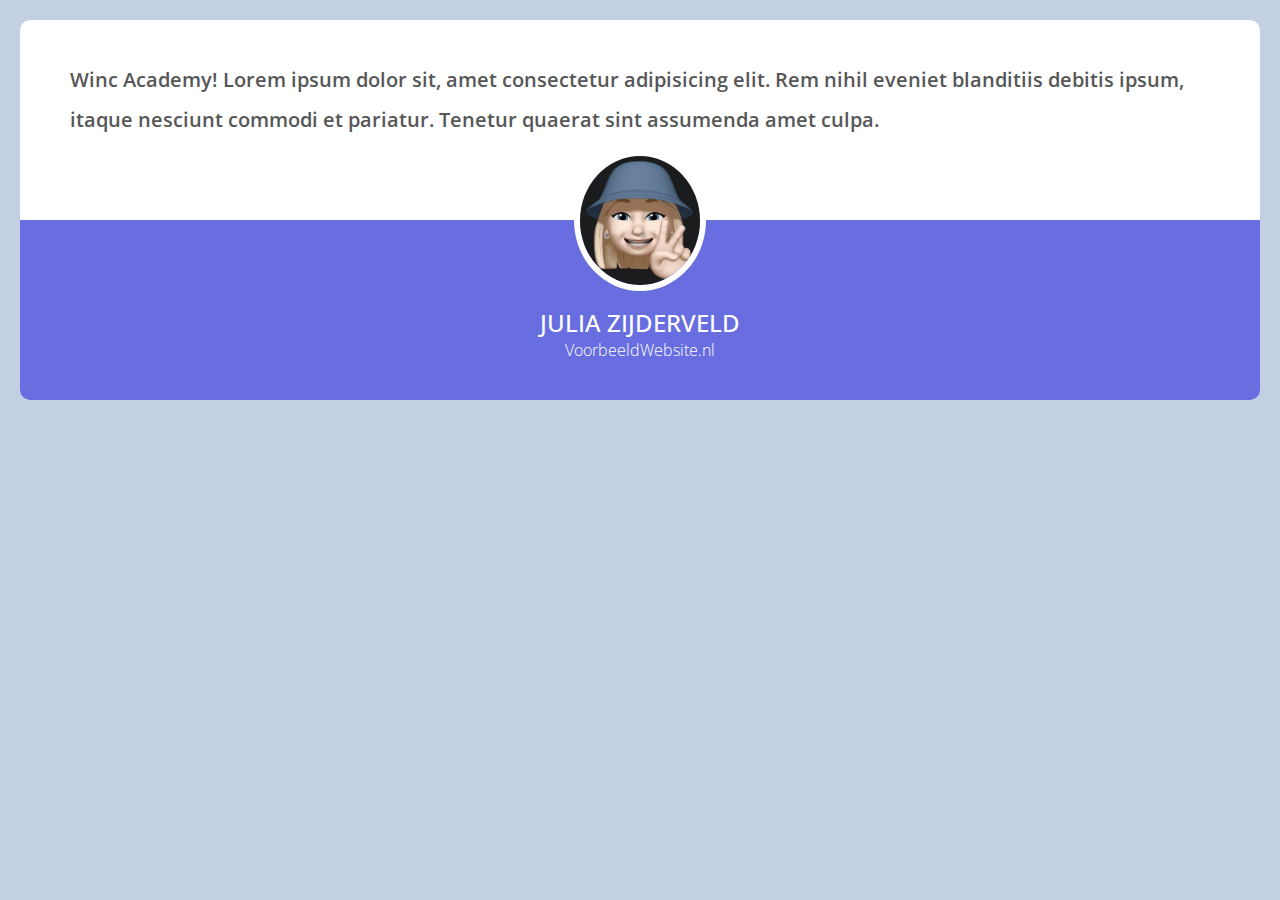
<file: Eindopdracht-Advanced-CSS/testimonial.html>
<!DOCTYPE html>
<html lang="en">
<head>
    <meta charset="UTF-8">
    <meta http-equiv="X-UA-Compatible" content="IE=edge">
    <meta name="viewport" content="width=device-width, initial-scale=1.0">
        <link rel="stylesheet" href="Styles/style.css">
        <link
            href="https://fonts.googleapis.com/css2?family=Open+Sans:ital,wght@0,300;0,400;0,600;0,800;1,300;1,600;1,800&display=swap"
            rel="stylesheet">
    <title>Testimonial</title>
</head>
<body>
            <div class="testimonial">
                <div class="testimonial__text">
                    <p>
                        Winc Academy! Lorem ipsum dolor sit, amet consectetur adipisicing elit. Rem nihil eveniet blanditiis
                        debitis ipsum, itaque nesciunt commodi et pariatur. Tenetur quaerat sint assumenda amet culpa.
                    </p>
                </div>
        
                <div class="testimonial__footer">
                    <img src="Images/Avatar.jpg" alt="Ik" />
                    <h2 class="footer__title">Julia Zijderveld</h2>
                    <h4>VoorbeeldWebsite.nl</h4>
                </div>
            </div>
</body>
</html>
</file>
<file: Eindopdracht-Advanced-CSS/Styles/style.css>
.testimonial {
  background: white;
  border-radius: 10px;
  display: -webkit-box;
  display: -ms-flexbox;
  display: flex;
  -webkit-box-orient: vertical;
  -webkit-box-direction: normal;
      -ms-flex-direction: column;
          flex-direction: column;
  min-width: 400px;
  position: relative;
}

.testimonial__text {
  color: #575757;
  font-size: 20px;
  font-weight: 600;
  line-height: 40px;
  padding: 40px 50px 80px 50px;
}

.testimonial__footer {
  color: white;
  background: #686de0;
  border-bottom-left-radius: 10px;
  border-bottom-right-radius: 10px;
  text-align: center;
  height: 180px;
}

.testimonial__footer img {
  border: 6px solid white;
  border-radius: 50%;
  width: 120px;
  -webkit-transform: translateY(-70px);
          transform: translateY(-70px);
}

.testimonial__footer h2 {
  font-weight: 500;
  text-transform: uppercase;
  margin-top: -60px;
}

.testimonial__footer h4 {
  font-weight: 200;
  color: white;
}

.grid-container {
  display: -ms-grid;
  display: grid;
  row-gap: 20px;
  -webkit-column-gap: 20px;
          column-gap: 20px;
  text-align: center;
  -ms-grid-columns: 1fr 1fr 1fr;
      grid-template-columns: 1fr 1fr 1fr;
}

.button {
  color: white;
  position: relative;
}

.portfolio-foto img {
  border-radius: 18px;
  width: 100%;
  -webkit-transition-duration: 400ms;
          transition-duration: 400ms;
  -webkit-transition-timing-function: ease-in-out;
          transition-timing-function: ease-in-out;
}

.portfolio-foto img:hover {
  cursor: pointer;
  opacity: 0;
}

.portfolio-foto img:hover + .button {
  display: inline;
}

.portfolio-foto {
  background-image: url(/Images/Background.png);
  background-position: center;
  background-size: 150%;
  border: none;
  border-radius: 10px;
  width: 100%;
  height: 99%;
}

/* MEDIA QUERIES */
@media (max-width: 768px) {
  .grid-container {
    -ms-grid-columns: 1fr 1fr;
        grid-template-columns: 1fr 1fr;
  }
}

@media (max-width: 320px) {
  .grid-container {
    -ms-grid-columns: 1fr;
        grid-template-columns: 1fr;
  }
}

.container {
  color: white;
  display: -webkit-box;
  display: -ms-flexbox;
  display: flex;
  -webkit-box-orient: vertical;
  -webkit-box-direction: normal;
      -ms-flex-direction: column;
          flex-direction: column;
  -webkit-box-pack: end;
      -ms-flex-pack: end;
          justify-content: flex-end;
  -webkit-box-align: end;
      -ms-flex-align: end;
          align-items: flex-end;
  font-size: 12px;
  width: 100vw;
  height: 100vh;
}

.btn {
  padding: 20px;
  width: 50px;
  max-height: 20px;
  -webkit-transition-duration: 300ms;
          transition-duration: 300ms;
  -webkit-transition-timing-function: ease-out;
          transition-timing-function: ease-out;
  overflow: hidden;
  text-overflow: ellipsis;
  white-space: nowrap;
}

.btn img {
  padding-right: 15px;
}

.btn:hover {
  cursor: pointer;
  display: inline;
  width: 200px;
}

.btn:hover::after {
  text-decoration: underline;
  position: relative;
  bottom: 5px;
}

.btn__container--blog {
  background: #e17b77;
}

.btn__container--blog:hover::after {
  content: "Check out my blog";
}

.btn__container--twitter {
  background: #00aced;
}

.btn__container--twitter:hover::after {
  content: "Follow me on Twitter";
}

.btn__container--linkedin {
  background: #007bb6;
}

.btn__container--linkedin:hover::after {
  content: "Connect on Linkedin";
}

.btn__container--facebook {
  background: #3b5998;
}

.btn__container--facebook:hover::after {
  content: "Like my Facebook page";
}

.btn__container--github {
  background: #333;
}

.btn__container--github:hover::after {
  content: "See my projects on Github";
}

* {
  padding: 0;
  margin: 0;
}

body {
  background: #c3cfe2;
  font-family: "Open Sans";
  padding: 20px;
  color: #1c1c49;
}

ul {
  padding: 20px;
}

li a {
  color: #1c1c49;
}

h1,
h3 {
  text-align: center;
}
/*# sourceMappingURL=style.css.map */
</file>
